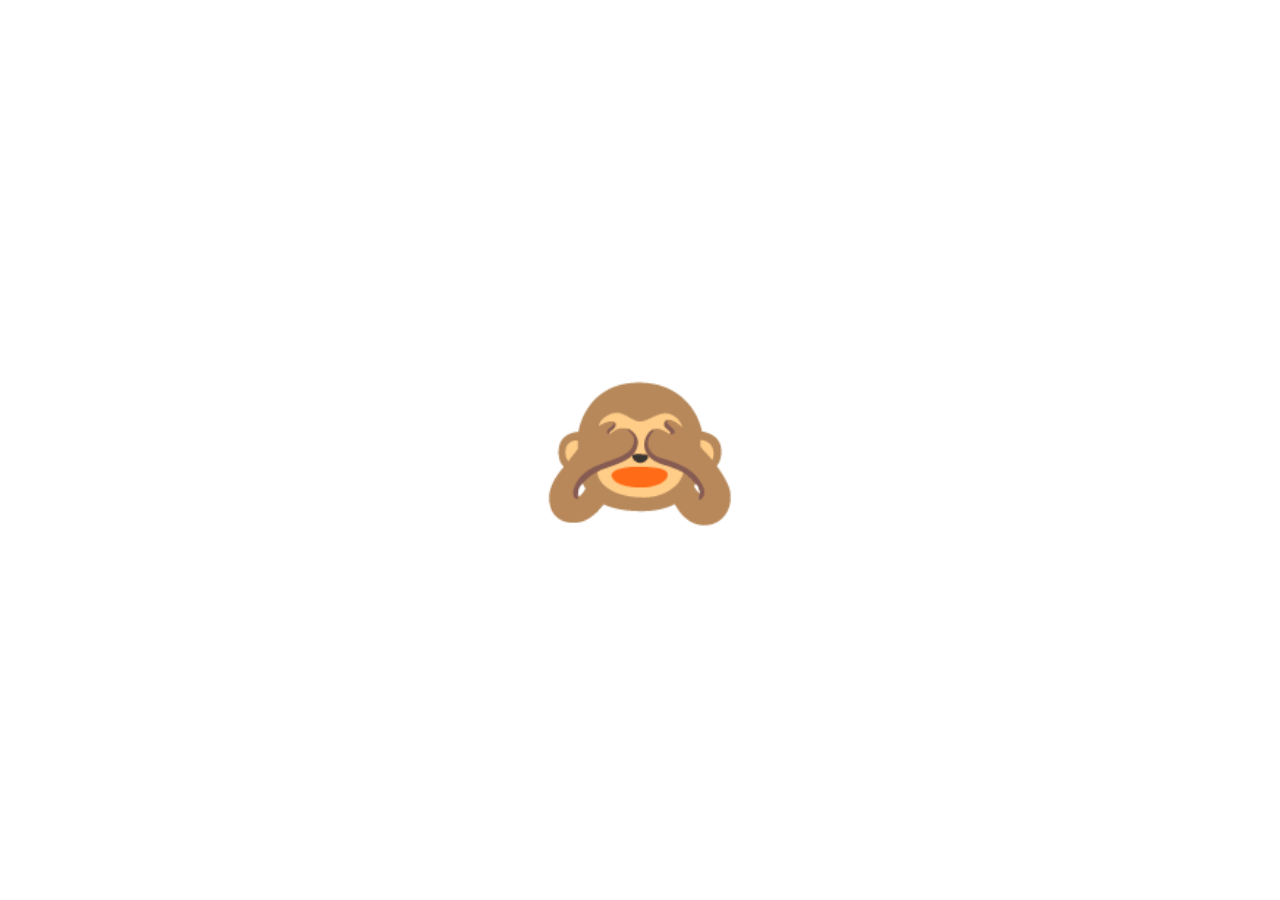
<file: Project1/index.html>
<!DOCTYPE html>
<html lang="en">
<head>
    <meta charset="UTF-8">
    <meta http-equiv="X-UA-Compatible" content="IE=edge">
    <meta name="viewport" content="width=device-width, initial-scale=1.0">
    <title>Project 1</title>
    <link rel="stylesheet" href="style.css">


</head>
<body>
    <div class="emoji closed active" >🙈</div>
    <div class="emoji open">🙉</div>


    <script src = "app.js"></script>
</body>
</html>
</file>
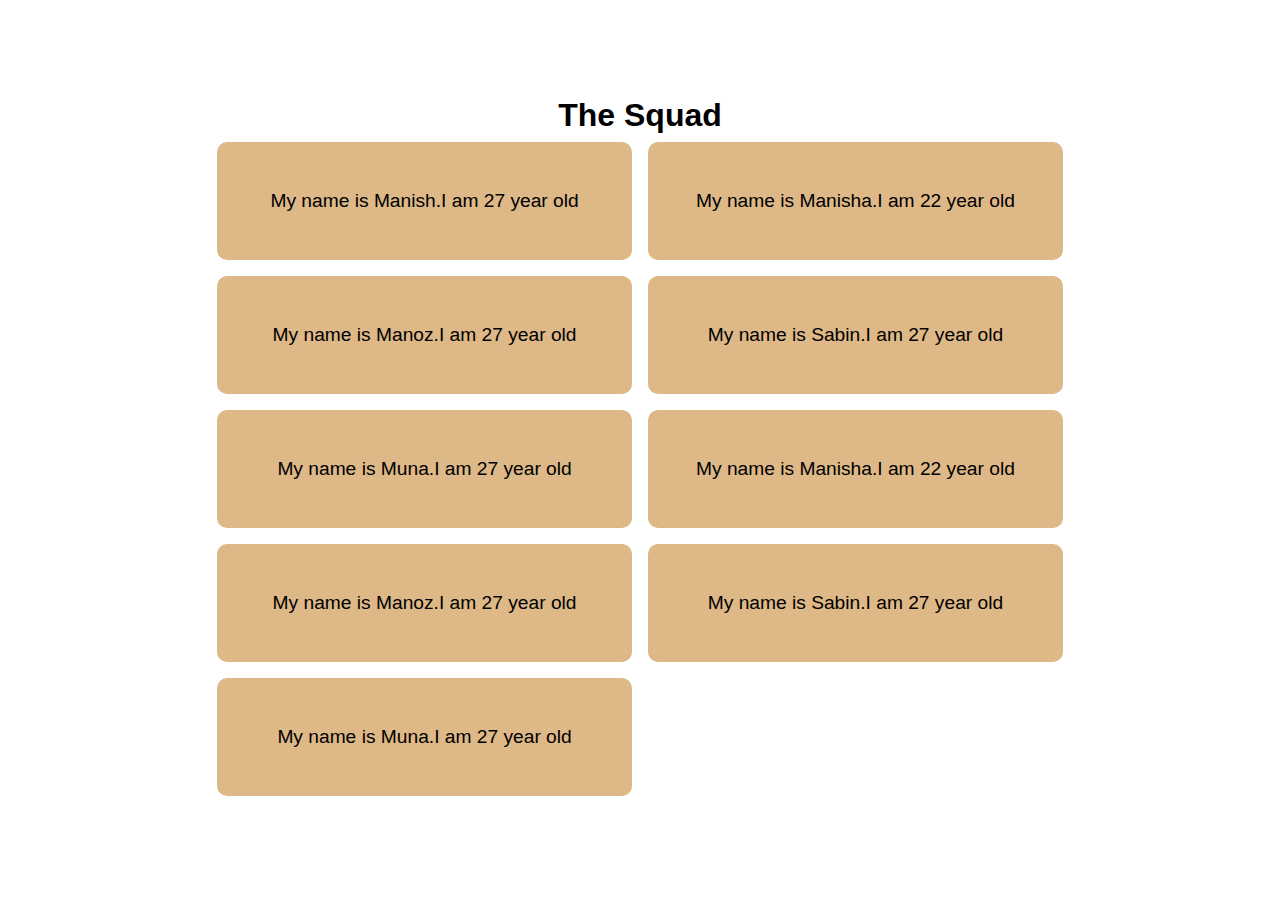
<file: Project2/index.html>
<!DOCTYPE html>
<html lang="en">
<head>
    <meta charset="UTF-8">
    <meta http-equiv="X-UA-Compatible" content="IE=edge">
    <meta name="viewport" content="width=device-width, initial-scale=1.0">
    <title>Project 2</title>
    <link rel="stylesheet" href="style.css">
</head>
<body>
    <h1>The Squad</h1>
    <div id ="info"></div>

    <script src = "app.js"></script>
</body>

</html>
</file>
<file: Project1/style.css>
*{
    box-sizing: border-box;
    margin: 0px;
    padding: 0;
}

body{
    display: flex;
    flex-direction: column;
    justify-content: center;
    align-items: center;
    height: 100vh;
}
.emoji{
    font-size: 10rem;
    cursor: pointer;
    user-select: none;
}
.closed{
    display: none;
}
.open{
    display: none;
}
.active{
    display: block;
}
</file>
<file: Project2/style.css>
*{
    box-sizing: border-box;
    margin: 0;
    padding: 0;
    font-family: 'Trebuchet MS', 'Lucida Sans Unicode', 'Lucida Grande', 'Lucida Sans', Arial, sans-serif;
}
body{
    display: flex;
    flex-direction: column;
    justify-content: center;
    align-items: center;
    height: 100vh;
}
#info{
    display: grid;
    grid-template-columns: 1fr 1fr;
}
#info div{
    padding: 3rem;
    background: burlywood;
    margin: 0.5rem;
    border-radius: 10px;
    font-size: 1.2rem;
    text-align: center;
}
</file>
